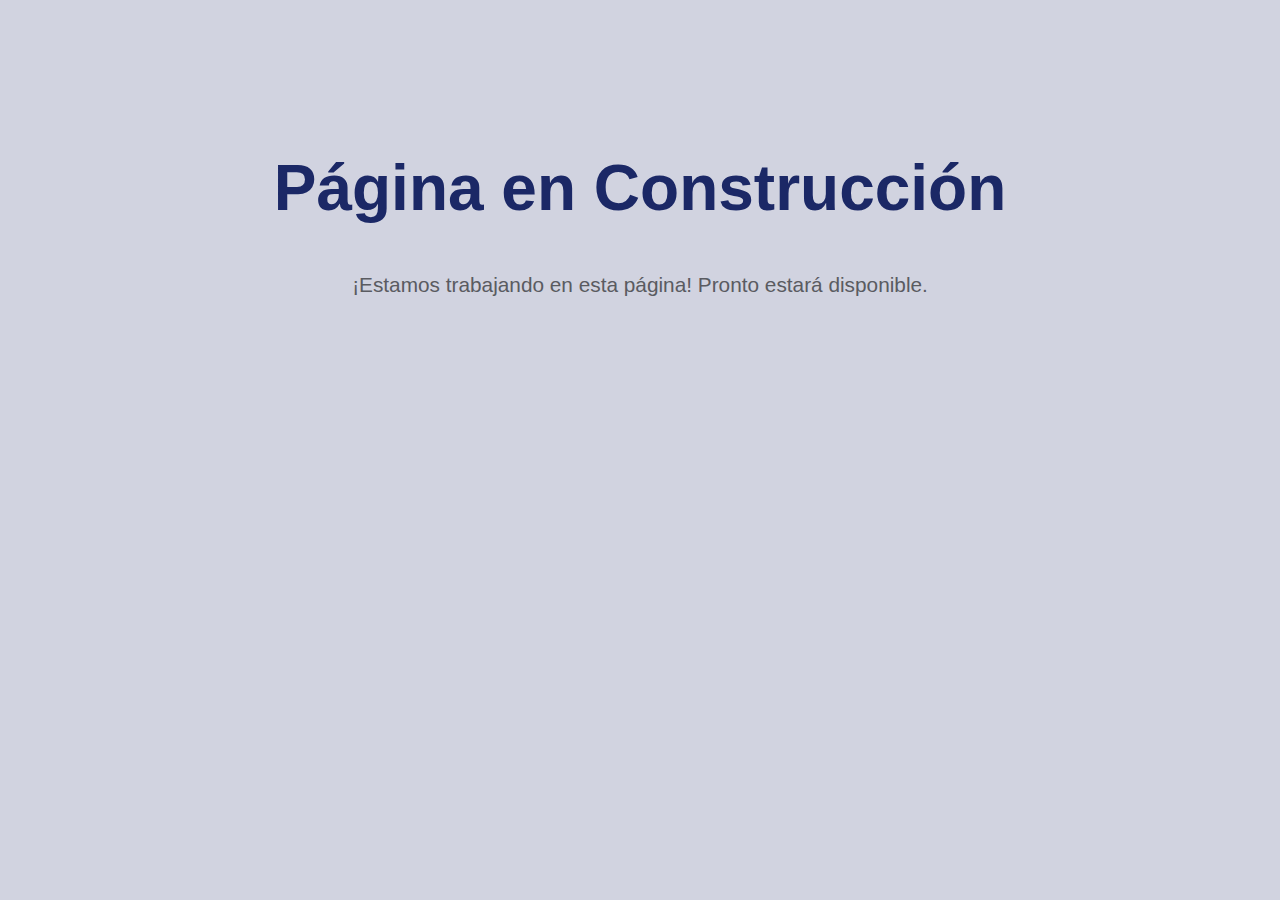
<file: construccion.html>
<!DOCTYPE html>
<html lang="en">
<head>
    <meta charset="UTF-8">
    <meta name="viewport" content="width=device-width, initial-scale=1.0">
    <link rel="stylesheet" href="../css/construccion.css">
    <title>Página en Construcción</title>
</head>
<body>
        <h1>Página en Construcción</h1>
        <p>¡Estamos trabajando en esta página! Pronto estará disponible.</p>
</body>
</html>
</file>
<file: css/construccion.css>
body {
    font-family: Arial, sans-serif;
    text-align: center;
    padding: 100px;
    background-color: #D1D3E0;
  }
  h1 {
    color: #1B2866;
    font-size: 4rem;
    margin-bottom: 3rem;
  }
  p {
    color: #5A5B61;
    font-size: 1.3rem;
  }
</file>
